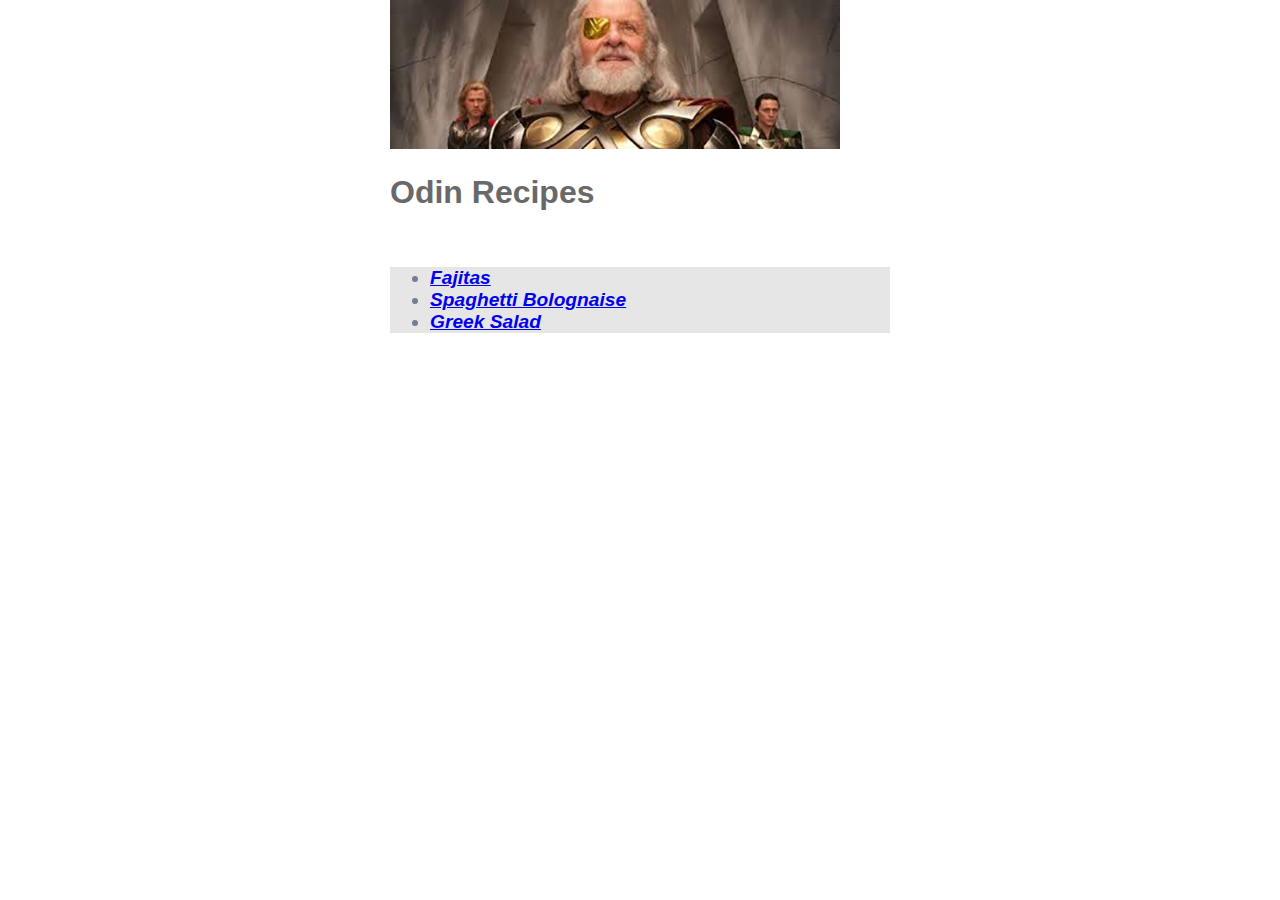
<file: index.html>
<!DOCTYPE html>
<html lang="en">
<head>
    <meta charset="UTF-8">
    <meta http-equiv="X-UA-Compatible" content="IE=edge">
    <meta name="viewport" content="width=device-width, initial-scale=1.0">
    <title>Odin Recipes</title>
    <link rel="stylesheet" href="styles.css">
</head>
<body>
    <div class="container">
        <img src="odin.png">
    <h1>Odin Recipes</h1>
    <br>
<p>
    <ul><h2>
        <li><a href="recipes/fajitas.html">Fajitas</a></li>
        <li><a href="recipes/bolognaise.html">Spaghetti Bolognaise</a></li>
        <li><a href="recipes/greeksalad.html">Greek Salad</a></li>
    </h2></ul>
    </p></div>
</body>
</html>
</file>
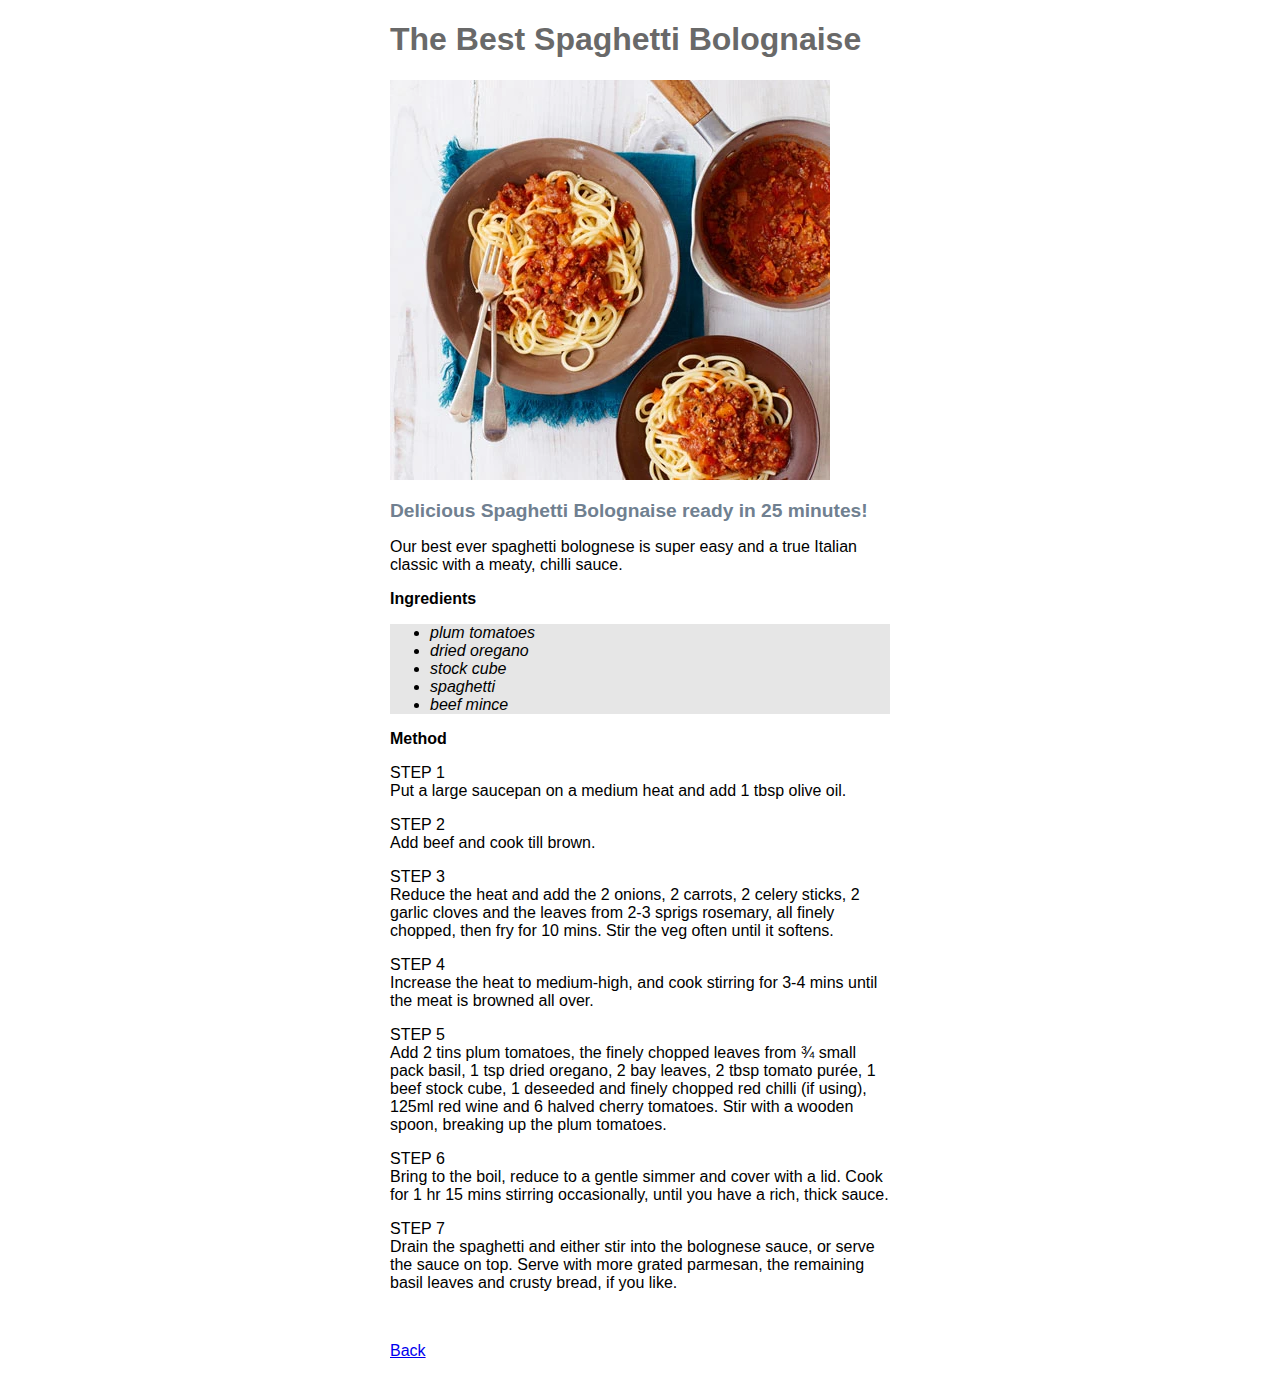
<file: recipes/bolognaise.html>
<!DOCTYPE html>
<html lang="en">
<head>
    <meta charset="UTF-8">
    <meta http-equiv="X-UA-Compatible" content="IE=edge">
    <meta name="viewport" content="width=device-width, initial-scale=1.0">
    <link rel="stylesheet" href="../styles.css">
    <title>The Best Spaghetti Bolognaise</title>
</head>
<body>
    <div class="container">
    <h1>The Best Spaghetti Bolognaise</h1>
    <img src="spagbol.jpeg" alt="image of delicious spaghetti bolognaise" />
    <h2>Delicious Spaghetti Bolognaise ready in 25 minutes!</h2>
    <p>Our best ever spaghetti bolognese is super easy and a true Italian classic with a meaty, chilli sauce.</p>
    <p><strong>Ingredients</strong></p>
    <p><ul>
        <li>plum tomatoes</li>
        <li>dried oregano</li>
        <li>stock cube</li>
        <li>spaghetti</li>
        <li>beef mince</li>
    
    </ul></p>
    <p><strong>Method</strong></p>
    <p>STEP 1<br>
        Put a large saucepan on a medium heat and add 1 tbsp olive oil.
    </p>
    <p>STEP 2<br>
        Add beef and cook till brown.
    </p>
    <p>STEP 3<br>
        Reduce the heat and add the 2 onions, 2 carrots, 2 celery sticks, 2 garlic cloves and the leaves from 2-3 sprigs rosemary, all finely chopped, then fry for 10 mins. Stir the veg often until it softens.
    </p>   
    <p>STEP 4<br>
        Increase the heat to medium-high, and cook stirring for 3-4 mins until the meat is browned all over.
    </p>  
    <p>STEP 5<br>
        Add 2 tins plum tomatoes, the finely chopped leaves from ¾ small pack basil, 1 tsp dried oregano, 2 bay leaves, 2 tbsp tomato purée, 1 beef stock cube, 1 deseeded and finely chopped red chilli (if using), 125ml red wine and 6 halved cherry tomatoes. Stir with a wooden spoon, breaking up the plum tomatoes.
    </p>   
    <p>STEP 6<br>
        Bring to the boil, reduce to a gentle simmer and cover with a lid. Cook for 1 hr 15 mins stirring occasionally, until you have a rich, thick sauce.
    </p>   
    <p>STEP 7<br>
        Drain the spaghetti and either stir into the bolognese sauce, or serve the sauce on top. Serve with more grated parmesan, the remaining basil leaves and crusty bread, if you like.
    </p>
<br>
<p><a href="../index.html">Back</a></p>
</div>
</body>
</html>
</file>
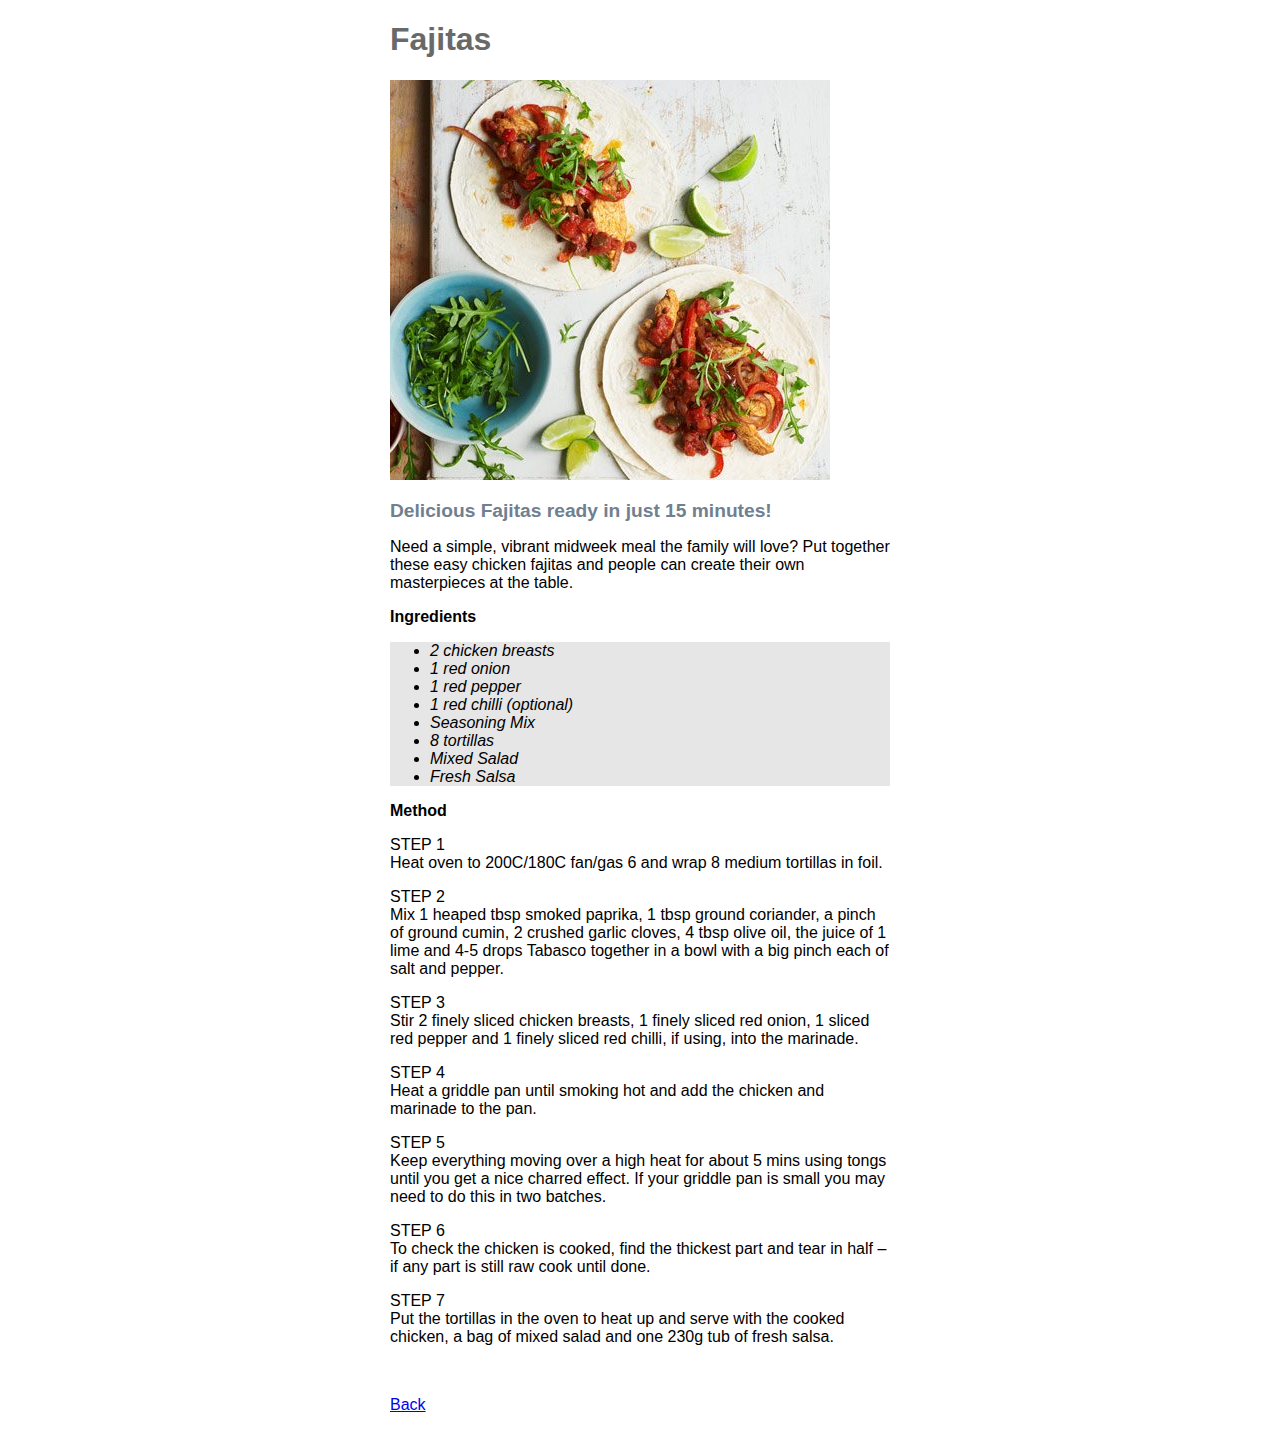
<file: recipes/fajitas.html>
<!DOCTYPE html>
<html lang="en">
<head>
    <meta charset="UTF-8">
    <meta http-equiv="X-UA-Compatible" content="IE=edge">
    <meta name="viewport" content="width=device-width, initial-scale=1.0">
    <link rel="stylesheet" href="../styles.css">
    <title>Fajitas</title>
</head>
<body>
    <div class="container">
    <h1>Fajitas</h1>
    <img src="fajitas.jpeg" alt="image of delicious fajitas" />
    <h2>Delicious Fajitas ready in just 15 minutes!</h2>
    <p>Need a simple, vibrant midweek meal the family will love? Put together these easy chicken 
    fajitas and people can create their own masterpieces at the table.</p>
    <p><strong>Ingredients</strong></p>
    <p><ul>
        <li>2 chicken breasts</li>
        <li>1 red onion</li>
        <li>1 red pepper</li>
        <li>1 red chilli (optional)</li>
        <li>Seasoning Mix</li>
        <li>8 tortillas</li>
        <li>Mixed Salad</li>
        <li>Fresh Salsa</li>
    </ul></p>
    <p><strong>Method</strong></p>
    <p>STEP 1<br>
        Heat oven to 200C/180C fan/gas 6 and wrap 8 medium tortillas in foil.
    </p>
    <p>STEP 2<br>
        Mix 1 heaped tbsp smoked paprika, 1 tbsp ground coriander, a pinch of ground cumin, 2 crushed garlic cloves, 4 tbsp olive oil, the juice of 1 lime and 4-5 drops Tabasco together in a bowl with a big pinch each of salt and pepper.
    </p>
    <p>STEP 3<br>
        Stir 2 finely sliced chicken breasts, 1 finely sliced red onion, 1 sliced red pepper and 1 finely sliced red chilli, if using, into the marinade.
    </p>   
    <p>STEP 4<br>
        Heat a griddle pan until smoking hot and add the chicken and marinade to the pan.
    </p>  
    <p>STEP 5<br>
        Keep everything moving over a high heat for about 5 mins using tongs until you get a nice charred effect. If your griddle pan is small you may need to do this in two batches.
    </p>   
    <p>STEP 6<br>
        To check the chicken is cooked, find the thickest part and tear in half – if any part is still raw cook until done.
    </p>   
    <p>STEP 7<br>
        Put the tortillas in the oven to heat up and serve with the cooked chicken, a bag of mixed salad and one 230g tub of fresh salsa.</p>
    </p>
    <br>
    <p><a href="../index.html">Back</a></p>
</div>
</body>
</html>
</file>
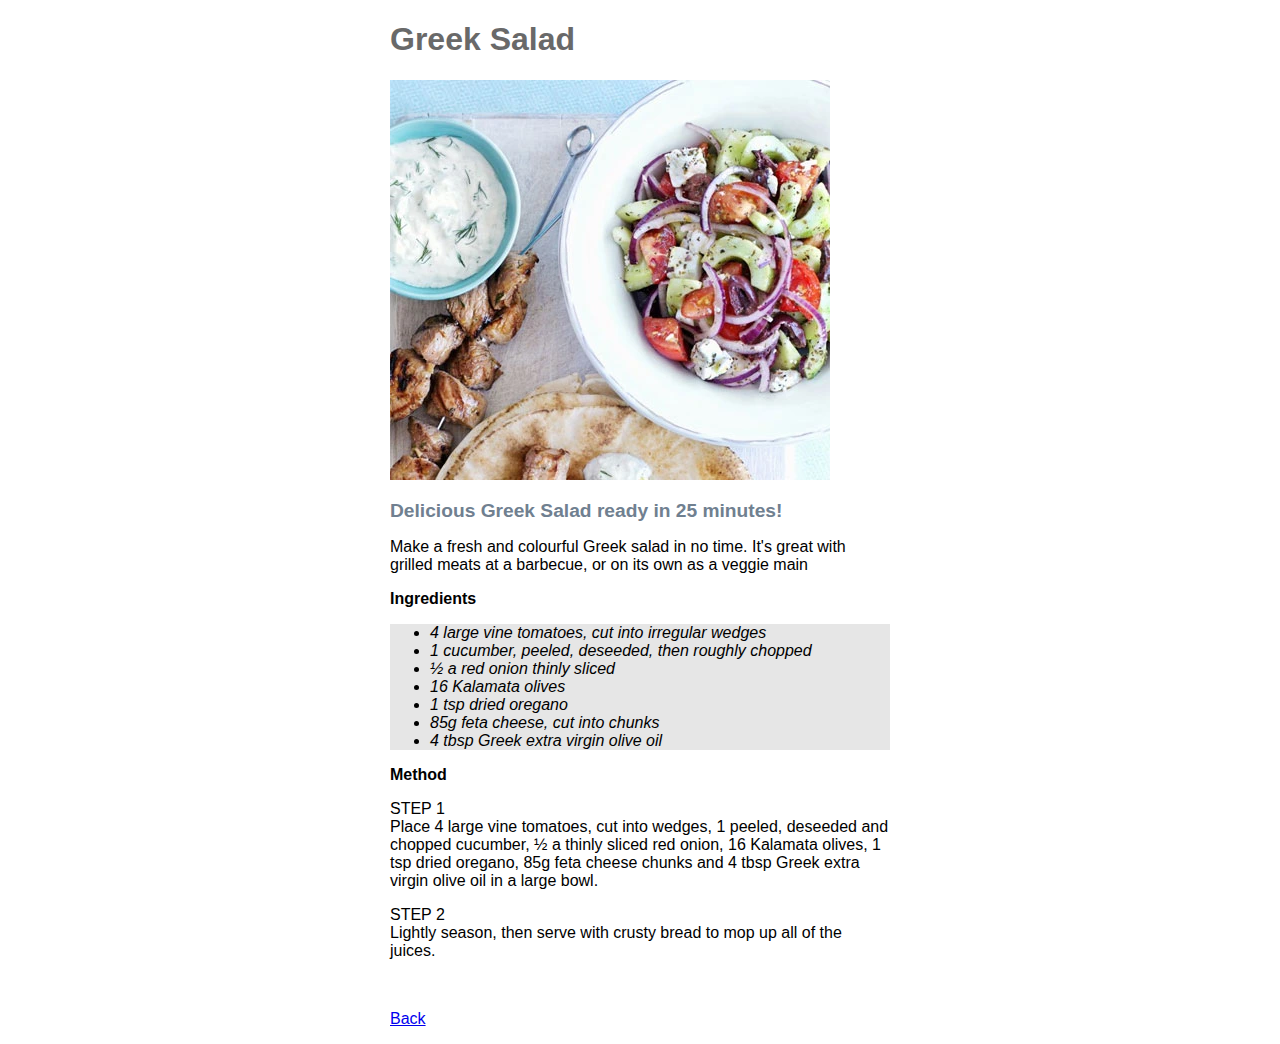
<file: recipes/greeksalad.html>
<!DOCTYPE html>
<html lang="en">
<head>
    <meta charset="UTF-8">
    <meta http-equiv="X-UA-Compatible" content="IE=edge">
    <meta name="viewport" content="width=device-width, initial-scale=1.0">
    <link rel="stylesheet" href="../styles.css">
    <title>Greek Salad</title>
</head>
<body>
    <div class="container">
    <h1>Greek Salad</h1>
    <img src="greeksalad.jpeg" alt="image of delicious greek salad" />
    <h2>Delicious Greek Salad ready in 25 minutes!</h2>
    <p>Make a fresh and colourful Greek salad in no time. It's great with grilled meats at a barbecue, or on its own as a veggie main</p>
    <p><strong>Ingredients</strong></p>
    <p><ul>
        <li>4 large vine tomatoes, cut into irregular wedges</li>
        <li>1 cucumber, peeled, deseeded, then roughly chopped</li>
        <li>½ a red onion thinly sliced</li>
        <li>16 Kalamata olives</li>
        <li>1 tsp dried oregano</li>
        <li>85g feta cheese, cut into chunks</li>
        <li>4 tbsp Greek extra virgin olive oil</li>
    
    </ul></p>
    <p><strong>Method</strong></p>
    <p>STEP 1<br>
        Place 4 large vine tomatoes, cut into wedges, 1 peeled, deseeded and chopped cucumber, ½ a thinly sliced red onion, 16 Kalamata olives, 1 tsp dried oregano, 85g feta cheese chunks and 4 tbsp Greek extra virgin olive oil in a large bowl.
    </p>
    <p>STEP 2<br>
        Lightly season, then serve with crusty bread to mop up all of the juices.
    </p>
    <br>
    <p><a href="../index.html">Back</a></p>
</div>
</body>
</html>
</file>
<file: styles.css>
body {
    margin: 0;
    padding: 0;
    display: flex;
    justify-content: center;
    align-items: top;
    /* min-height: 100vh; */
}

.container {
    width: 500px;
    margin: auto;
}

h1 {
    font-weight: bold;
    color: dimgray;
    font-family: Verdana, Geneva, Tahoma, sans-serif;
    font-size: xx-large;
    
}

h2 {
    font-weight: bold;
    color: slategrey;
    font-family: Verdana, Geneva, Tahoma, sans-serif;
    font-size: larger;
}

p {
    font-family: Verdana, Geneva, Tahoma, sans-serif;
}

ul {
    font-family: Verdana, Geneva, Tahoma, sans-serif;
    font-style: italic;
    background-color: rgb(230, 230, 230);
}
</file>
